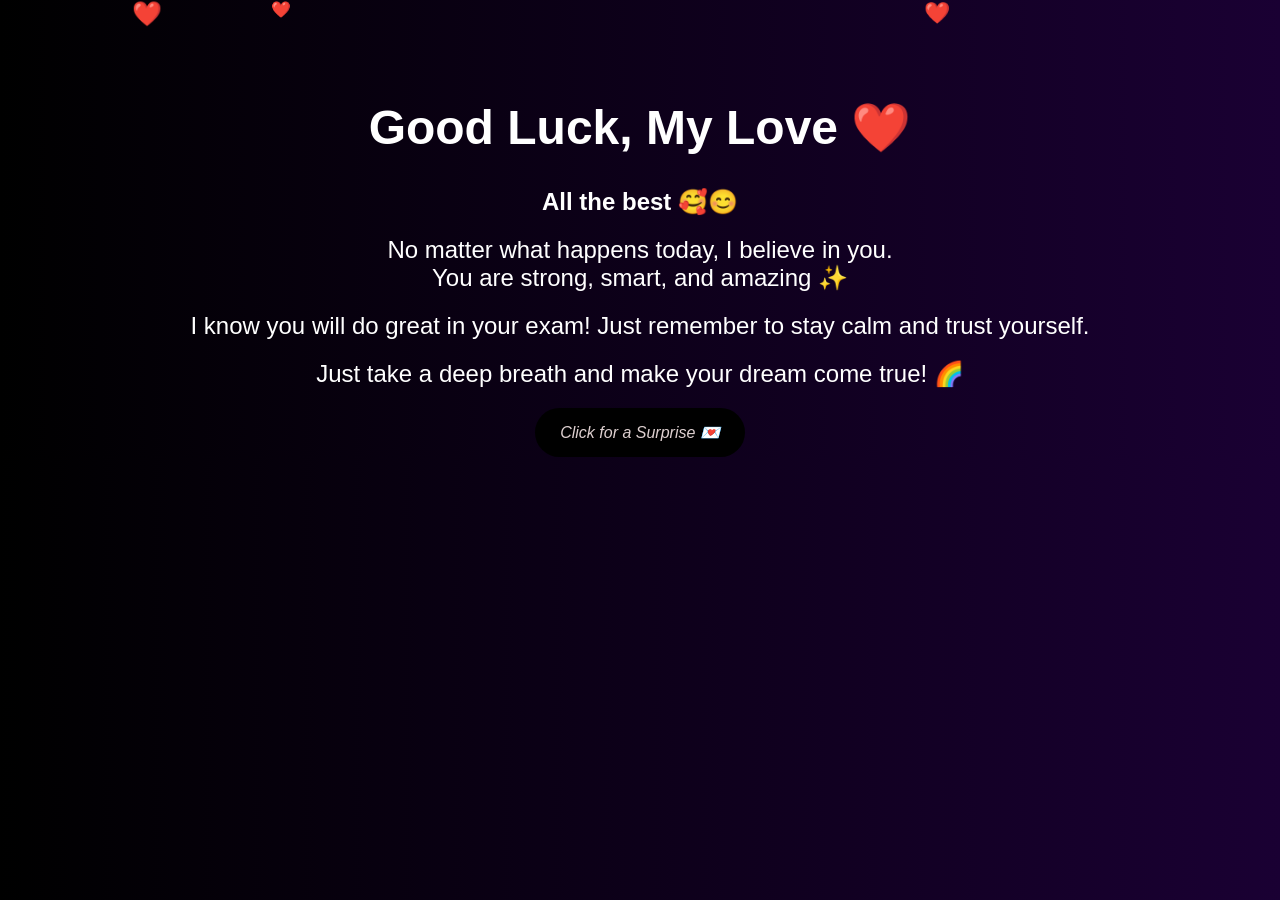
<file: index.html>
<!DOCTYPE html>
<html lang="en">
<head>
  <meta charset="UTF-8">
  <title>Good Luck My Love ❤️</title>
  <link rel="stylesheet" href="style.css">
</head>
<body>

<div class="hearts"></div>

<div class="container">
  <h1>Good Luck, My Love ❤️</h1>
  <h2>All the best 🥰😊</h2>

  <p>
    No matter what happens today, I believe in you.<br>
    You are strong, smart, and amazing ✨
  </p>

  <p>
    I know you will do great in your exam! Just remember to stay calm and trust yourself.
  </p>

  <p>
    Just take a deep breath and make your dream come true! 🌈
  </p>

  <button onclick="showMessage()">Click for a Surprise 💌</button>

  <div class="hidden-message" id="message">
    I’m always with you in spirit 💖<br>
    Go shine and make your dreams come true 🌟<br><br>
    Love you forever ❤️
  </div>
</div>

<script src="script.js"></script>
</body>
</html>
</file>
<file: style.css>
body {
  margin: 0;
  padding: 0;
  background: linear-gradient(to right, #000000, #1a0033);
  font-family: 'Segoe UI', sans-serif;
  text-align: center;
  color: #fff;
}

.container {
  margin-top: 100px;
}

h1 {
  font-size: 3em;
  animation: fadeIn 2s ease-in-out;
}

p {
  font-size: 1.5em;
  margin: 20px;
  animation: fadeIn 3s ease-in-out;
}

button {
  padding: 15px 25px;
  font-size: 1em;
  font-style: italic;
  border: none;
  border-radius: 25px;
  background-color: #000000;
  color: #ded0d0;
  cursor: pointer;
  transition: 0.3s;
}

button:hover {
  background-color: #f90000;
  color: white;
}

.hidden-message {
  display: none;
  margin-top: 20px;
  font-size: 1.3em;
}

@keyframes fadeIn {
  from { opacity: 0; transform: translateY(20px);}
  to { opacity: 1; transform: translateY(0);}
}

.hearts {
  position: fixed;
  width: 100%;
  height: 100%;
  top: 0;
  left: 0;
  overflow: hidden;
  z-index: -1;
}

.heart {
  position: absolute;
  color: red;
  animation: float 5s linear infinite;
}

@keyframes float {
  0% { transform: translateY(100vh); opacity: 1; }
  100% { transform: translateY(-10vh); opacity: 0; }
}
</file>
